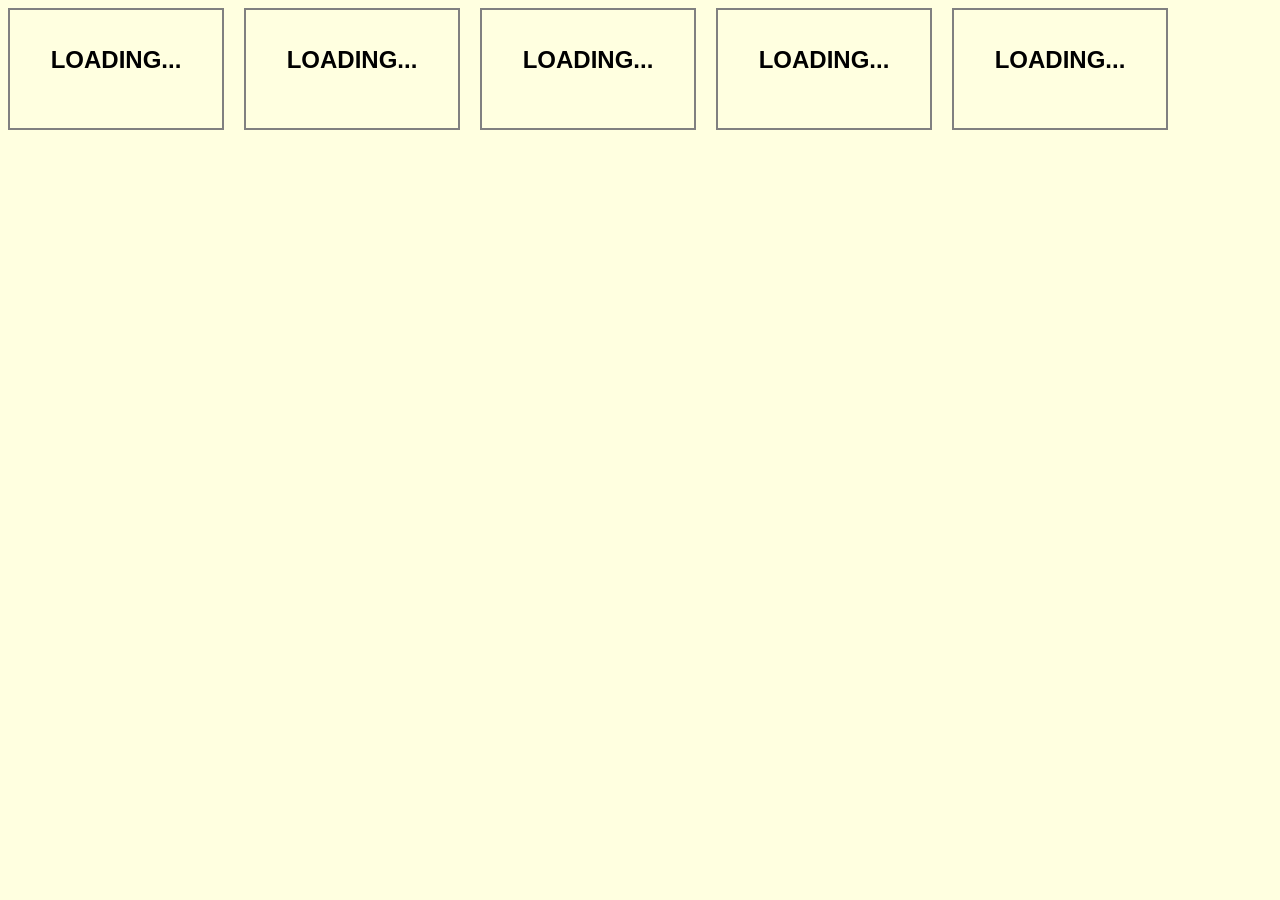
<file: exercises/pokeapi-pikachu/index.html>
<!DOCTYPE html>

<html>

<head>

  <meta charset="UTF-8">

  <title>Pikachu</title>
  <link rel="stylesheet" href="style.css">
  
</head>

<body>

  <div id="pikachu" class="card">
    <h2 id="name-pikachu">Loading...</h2>
    <img id="image-pikachu">
  </div>

  <div id="bulbasaur" class="card">
    <h2 id="name-bulbasaur">Loading...</h2>
    <img id="image-bulbasaur">
  </div>

  <div id="charmander" class="card">
    <h2 id="name-charmander">Loading...</h2>
    <img id="image-charmander">
  </div>

  <div id="squirtle" class="card">
    <h2 id="name-squirtle">Loading...</h2>
    <img id="image-squirtle">
  </div>

  <div id="eevee" class="card">
    <h2 id="name-eevee">Loading...</h2>
    <img id="image-eevee">
  </div>

  <script src="script_1.js"></script>

</body>

</html>
</file>
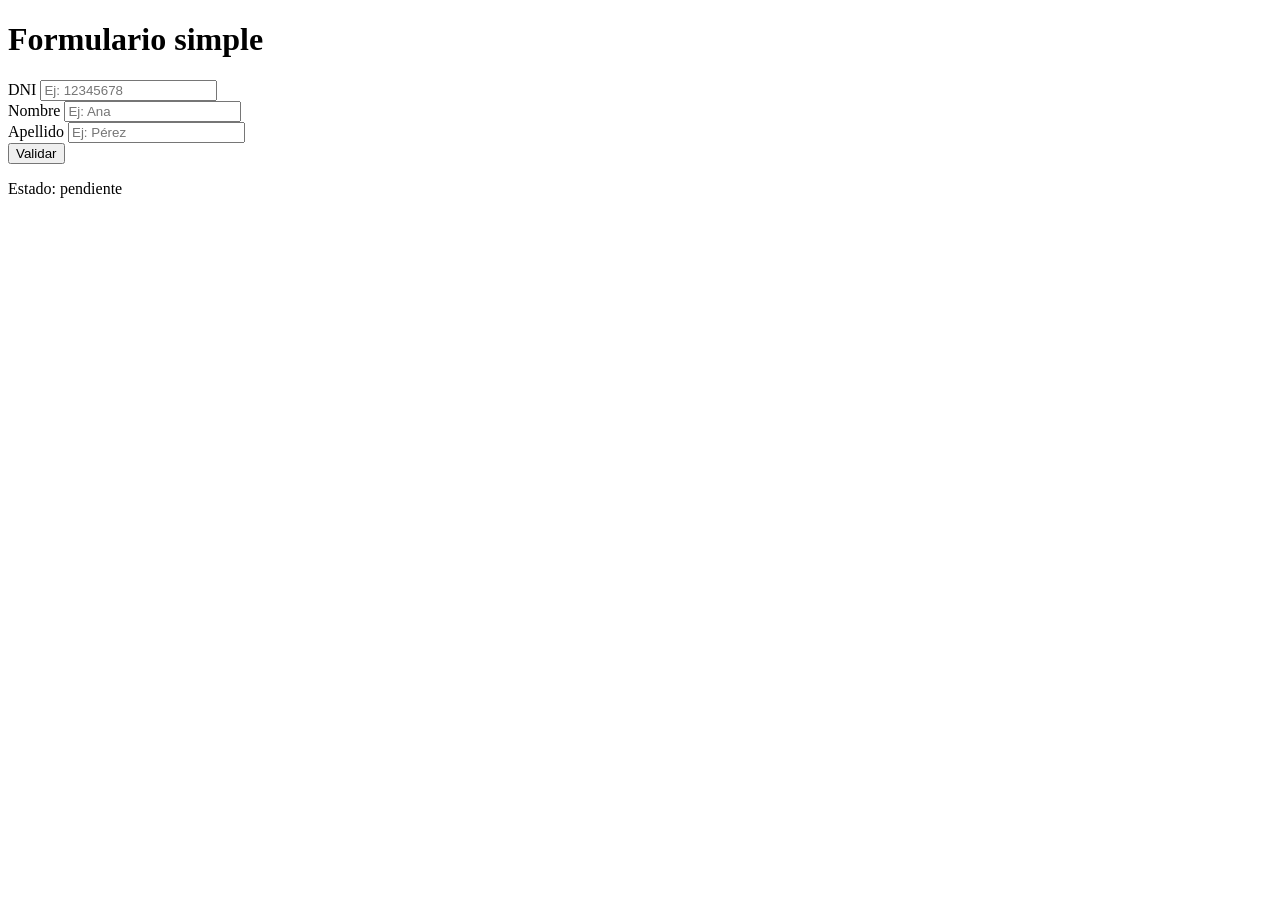
<file: exercises/var-demo/index.html>
<!doctype html>
<html lang="es">
  <head>
    <meta charset="UTF-8" />
    <meta name="viewport" content="width=device-width, initial-scale=1.0" />
    <title>Variables y estado</title>
  </head>

  <body>
    <h1>Formulario simple</h1>

    <form id="personForm">
      <div>
        <label for="dni">DNI</label>
        <input id="dni" type="text" placeholder="Ej: 12345678" />
      </div>

      <div>
        <label for="name">Nombre</label>
        <input id="name" type="text" placeholder="Ej: Ana" />
      </div>
      <div>
        <label for="lastname">Apellido</label>
        <input id="lastname" type="text" placeholder="Ej: Pérez" />
      </div>

      <button type="submit">Validar</button>
    </form>

    <p id="validationMessage">Estado: pendiente</p>

    <script src="./script_139.js"></script>
  </body>
</html>
</file>
<file: exercises/pokeapi-pikachu/style.css>
body {
  background-color: lightyellow;
  font-family: Arial, sans-serif;
  display: flex;
  gap: 20px;
}

h2 {
  text-transform: uppercase;
    text-align: center;
}

.card {
  border: 2px solid gray;
  padding: 16px;
  width: 180px;
}

img {
  width: 150px;
}
</file>
